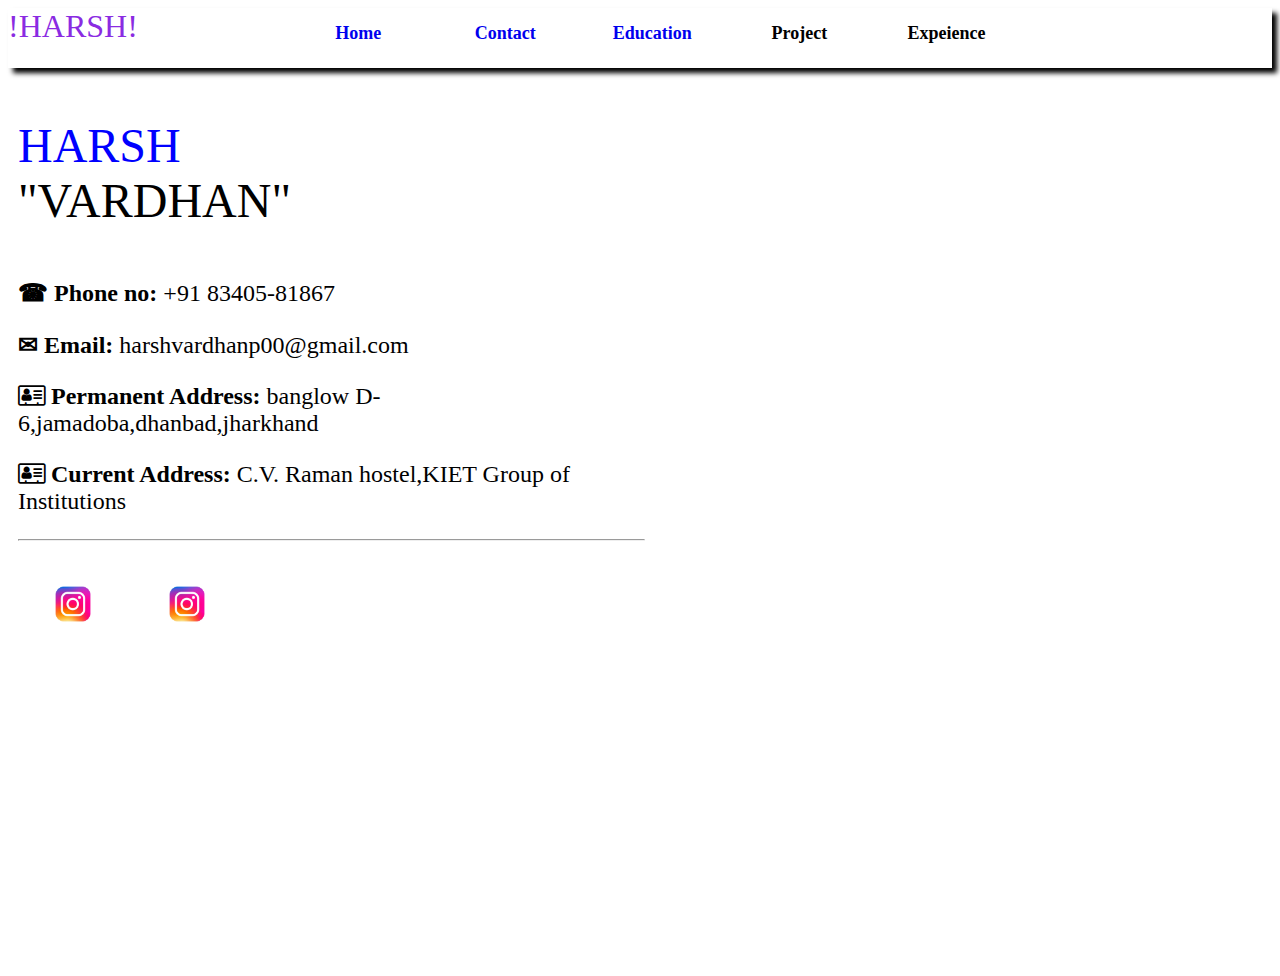
<file: Harsh_Vardhan/Task 1/resume.contact.html>
<!DOCTYPE html>
<html lang="en">
<head>
    <meta charset="UTF-8">
    <meta name="viewport" content="width=device-width, initial-scale=1.0">
    <title>Document</title>
    <link rel="stylesheet" href="style.css">
    <link rel="stylesheet" href="https://cdnjs.cloudflare.com/ajax/libs/font-awesome/4.7.0/css/font-awesome.min.css">
</head>

    <body >  
    <div>
        <div CLASS="main-line">
                <div class="left">!HARSH!</div>
                <div id="center">
                    <div>  </div>
                    <a class="link" href="resume.about.html">Home</a>
                    <a class="link" href="resume.contact.html">Contact</a>
                    <a class="link" href="resume.education.html">Education</a>
                    <a class="link">Project</a>
                    <a class="link">Expeience</a>
                </div>
                <div id="right"></div>
                </div>
        </div>
        <div id="main-body">
            <div id="content">
            
            <div id="name" style="margin-top: 50px;"><p id="first">HARSH</p>
                <p id="last">"VARDHAN"</p>
                <div id="cont">
                    <br>
                <p><b>&#9742; Phone no:</b>  +91 83405-81867</p>
                <p><b> &#9993; Email: </b> harshvardhanp00@gmail.com</p>
                <p><i class="fa fa-address-card-o" ></i><b> Permanent Address:</b> banglow D-6,jamadoba,dhanbad,jharkhand</p>
                <p><i class="fa fa-address-card-o" ></i><b> Current Address:</b> C.V. Raman hostel,KIET Group of Institutions</p>
                </div>
            </div>
            <hr height="2px">
            <div id="contact">
                </a>
                <a href="https://www.instagram.com/harshu_babu._?igsh=enVjaWQ2NDQ3b2Fu" target="_blank">
                    <img src="instlogo.avif">
                <a href="https://www.instagram.com/harshu_babu._?igsh=enVjaWQ2NDQ3b2Fu"target="_blank">
                    <img src="instlogo.avif">
                </a>
            </div>
            </div>
            <div id="picture">
                <iframe id="map" src="https://www.google.com/maps/embed?pb=!1m14!1m12!1m3!1d3497.9056580921037!2d77.49550567550521!3d28.752233575599618!2m3!1f0!2f0!3f0!3m2!1i1024!2i768!4f13.1!5e0!3m2!1sen!2sin!4v1705048644425!5m2!1sen!2sin" width="400" height="350" style="border:0;" allowfullscreen="" loading="lazy" referrerpolicy="no-referrer-when-downgrade"></iframe>            </div>
            </div>
    </div>
</body>
</html>
</file>
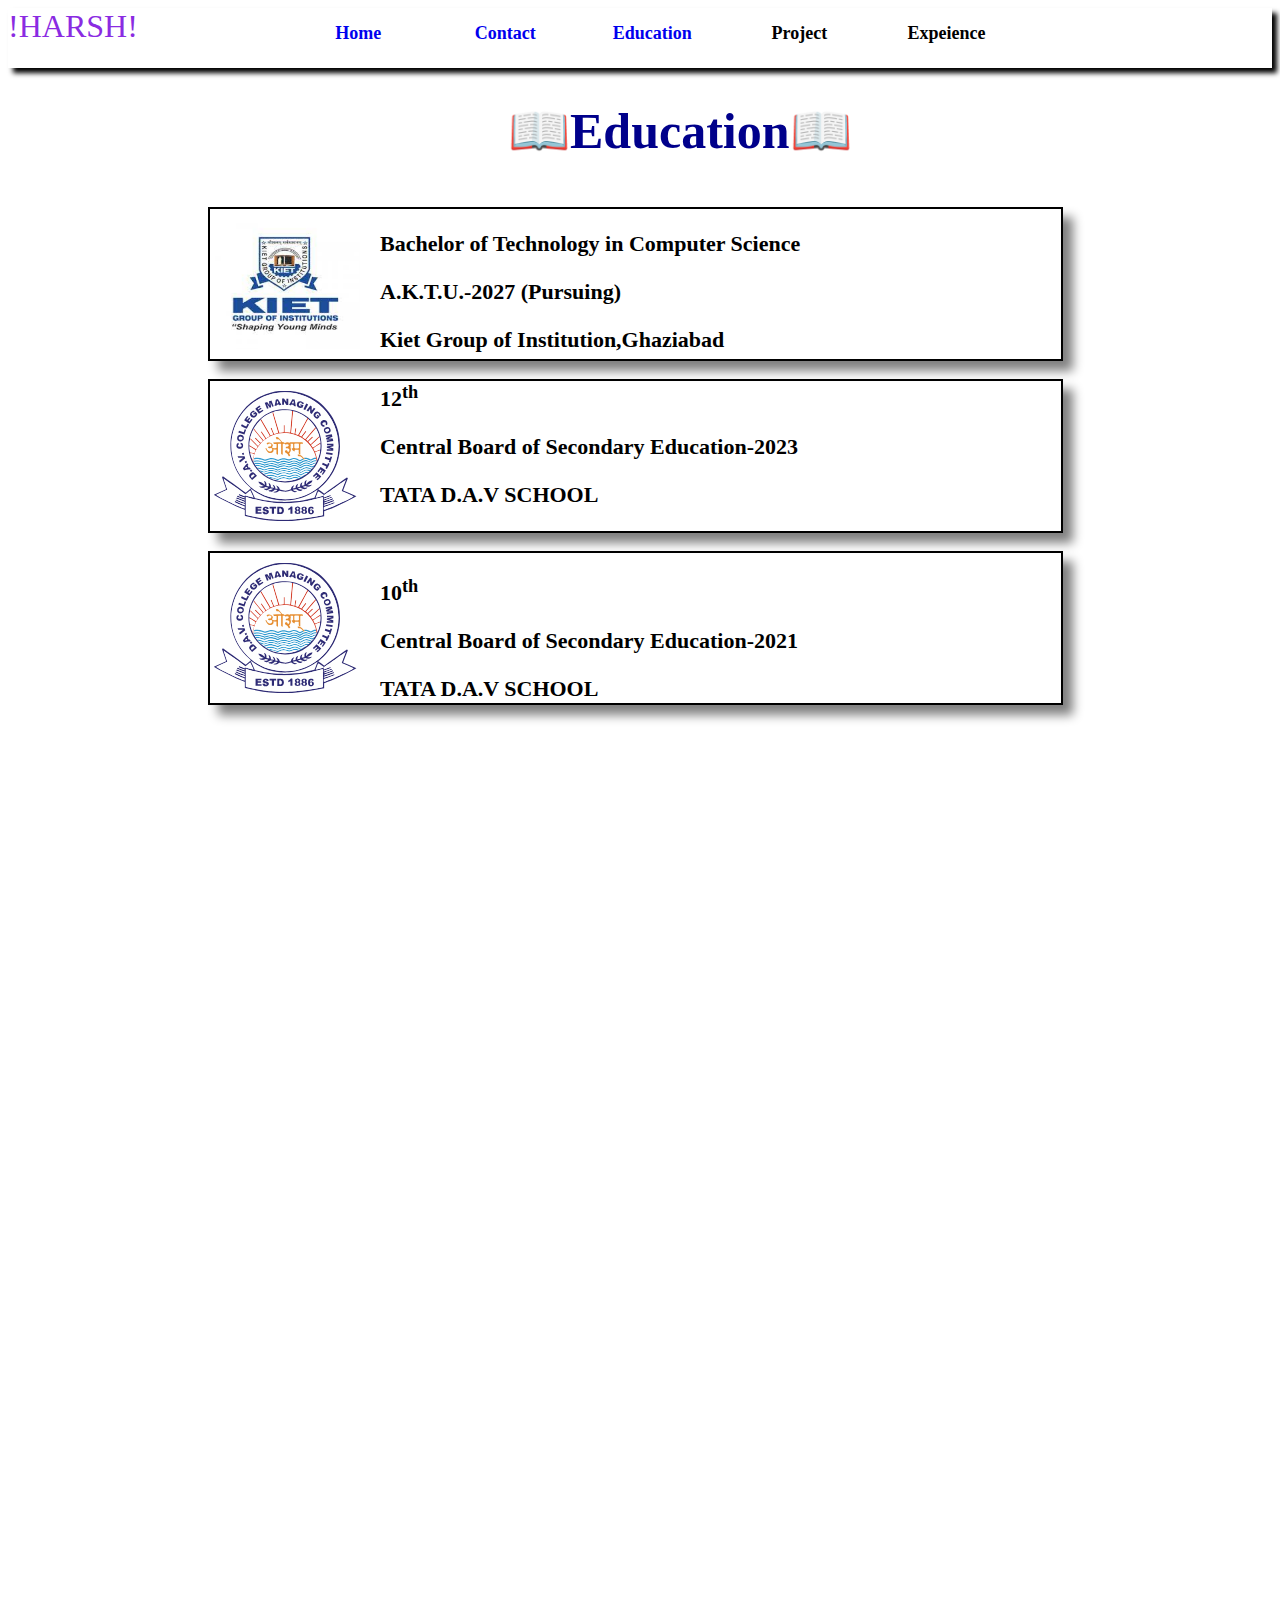
<file: Harsh_Vardhan/Task 1/resume.education.html>
<!DOCTYPE html>
<html lang="en">
<head>
    <meta charset="UTF-8">
    <meta name="viewport" content="width=device-width, initial-scale=1.0">
    <title>Document</title>
    <link rel="stylesheet" href="style.css">
</head>
<body>
    <div>
        <div CLASS="main-line">
                <div class="left">!HARSH!</div>
                <div id="center">
                    <div> </div>
                    <a class="link" href="resume.about.html">Home</a>
                    <a class="link" href="resume.contact.html">Contact</a>
                    <a class="link" href="resume.education.html">Education</a>
                    <a class="link">Project</a>
                    <a class="link">Expeience</a>
                </div>
                <div id="right"></div>
                </div>
        </div>
        <div>
            <div class="Education">
                <h1 class="Edu-title">&#128214;Education&#128214;<h1>
                <div class="inst">
                        <div id="col-logo">
                            <img src="kietlogo.jpeg" id="logo">
                        </div>
                        <div >
                            <p>
                                <b>Bachelor of Technology in Computer Science </b>
                                <p>A.K.T.U.-2027 (Pursuing)</p>
                                <b>Kiet Group of Institution,Ghaziabad</b>
                             </p>
                        </div>
                   
                   </div>
                   <div class="inst">
                    <div id="col-logo">
                        <img src="davLogo.svg"id="logo">
                    </div>
                   <div >
                    <b>12<sup>th</sup></p>
                        <p>Central Board of Secondary Education</b>-2023</p>
                    <b>TATA D.A.V SCHOOL</b>
                 </p>
                </div>
            </div>
                <div class="inst">
                    <div id="col-logo">
                        <img src="davLogo.svg"id="logo">
                    </div>
                   <div >
                    <p>
                        <b>10<sup>th</sup></p>
                            <p>Central Board of Secondary Education</b>-2021</p>
                        <b>TATA D.A.V SCHOOL</b>
                     </p>
                </div>
            </div>
        </div>
    </div>
</div>
</body>
</html>
</file>
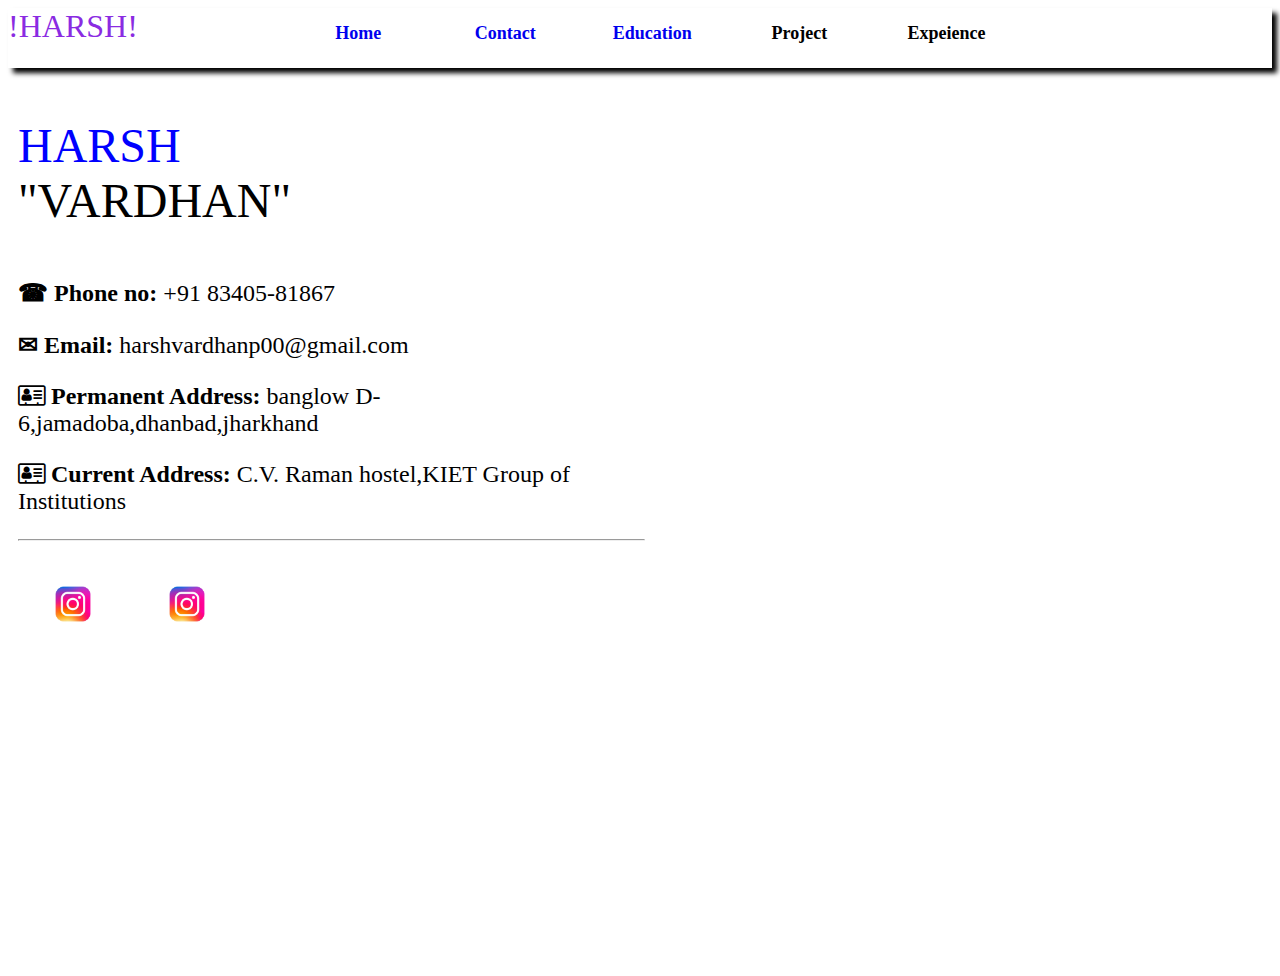
<file: Task 1/Pratyush/Harsh_Vardhan/resume.contact.html>
<!DOCTYPE html>
<html lang="en">
<head>
    <meta charset="UTF-8">
    <meta name="viewport" content="width=device-width, initial-scale=1.0">
    <title>Document</title>
    <link rel="stylesheet" href="style.css">
    <link rel="stylesheet" href="https://cdnjs.cloudflare.com/ajax/libs/font-awesome/4.7.0/css/font-awesome.min.css">
</head>

    <body >  
    <div>
        <div CLASS="main-line">
                <div class="left">!HARSH!</div>
                <div id="center">
                    <div>  </div>
                    <a class="link" href="resume.about.html">Home</a>
                    <a class="link" href="resume.contact.html">Contact</a>
                    <a class="link" href="resume.education.html">Education</a>
                    <a class="link">Project</a>
                    <a class="link">Expeience</a>
                </div>
                <div id="right"></div>
                </div>
        </div>
        <div id="main-body">
            <div id="content">
            
            <div id="name" style="margin-top: 50px;"><p id="first">HARSH</p>
                <p id="last">"VARDHAN"</p>
                <div id="cont">
                    <br>
                <p><b>&#9742; Phone no:</b>  +91 83405-81867</p>
                <p><b> &#9993; Email: </b> harshvardhanp00@gmail.com</p>
                <p><i class="fa fa-address-card-o" ></i><b> Permanent Address:</b> banglow D-6,jamadoba,dhanbad,jharkhand</p>
                <p><i class="fa fa-address-card-o" ></i><b> Current Address:</b> C.V. Raman hostel,KIET Group of Institutions</p>
                </div>
            </div>
            <hr height="2px">
            <div id="contact">
                </a>
                <a href="https://www.instagram.com/harshu_babu._?igsh=enVjaWQ2NDQ3b2Fu" target="_blank">
                    <img src="instlogo.avif">
                <a href="https://www.instagram.com/harshu_babu._?igsh=enVjaWQ2NDQ3b2Fu"target="_blank">
                    <img src="instlogo.avif">
                </a>
            </div>
            </div>
            <div id="picture">
                <iframe id="map" src="https://www.google.com/maps/embed?pb=!1m14!1m12!1m3!1d3497.9056580921037!2d77.49550567550521!3d28.752233575599618!2m3!1f0!2f0!3f0!3m2!1i1024!2i768!4f13.1!5e0!3m2!1sen!2sin!4v1705048644425!5m2!1sen!2sin" width="400" height="350" style="border:0;" allowfullscreen="" loading="lazy" referrerpolicy="no-referrer-when-downgrade"></iframe>            </div>
            </div>
    </div>
</body>
</html>
</file>
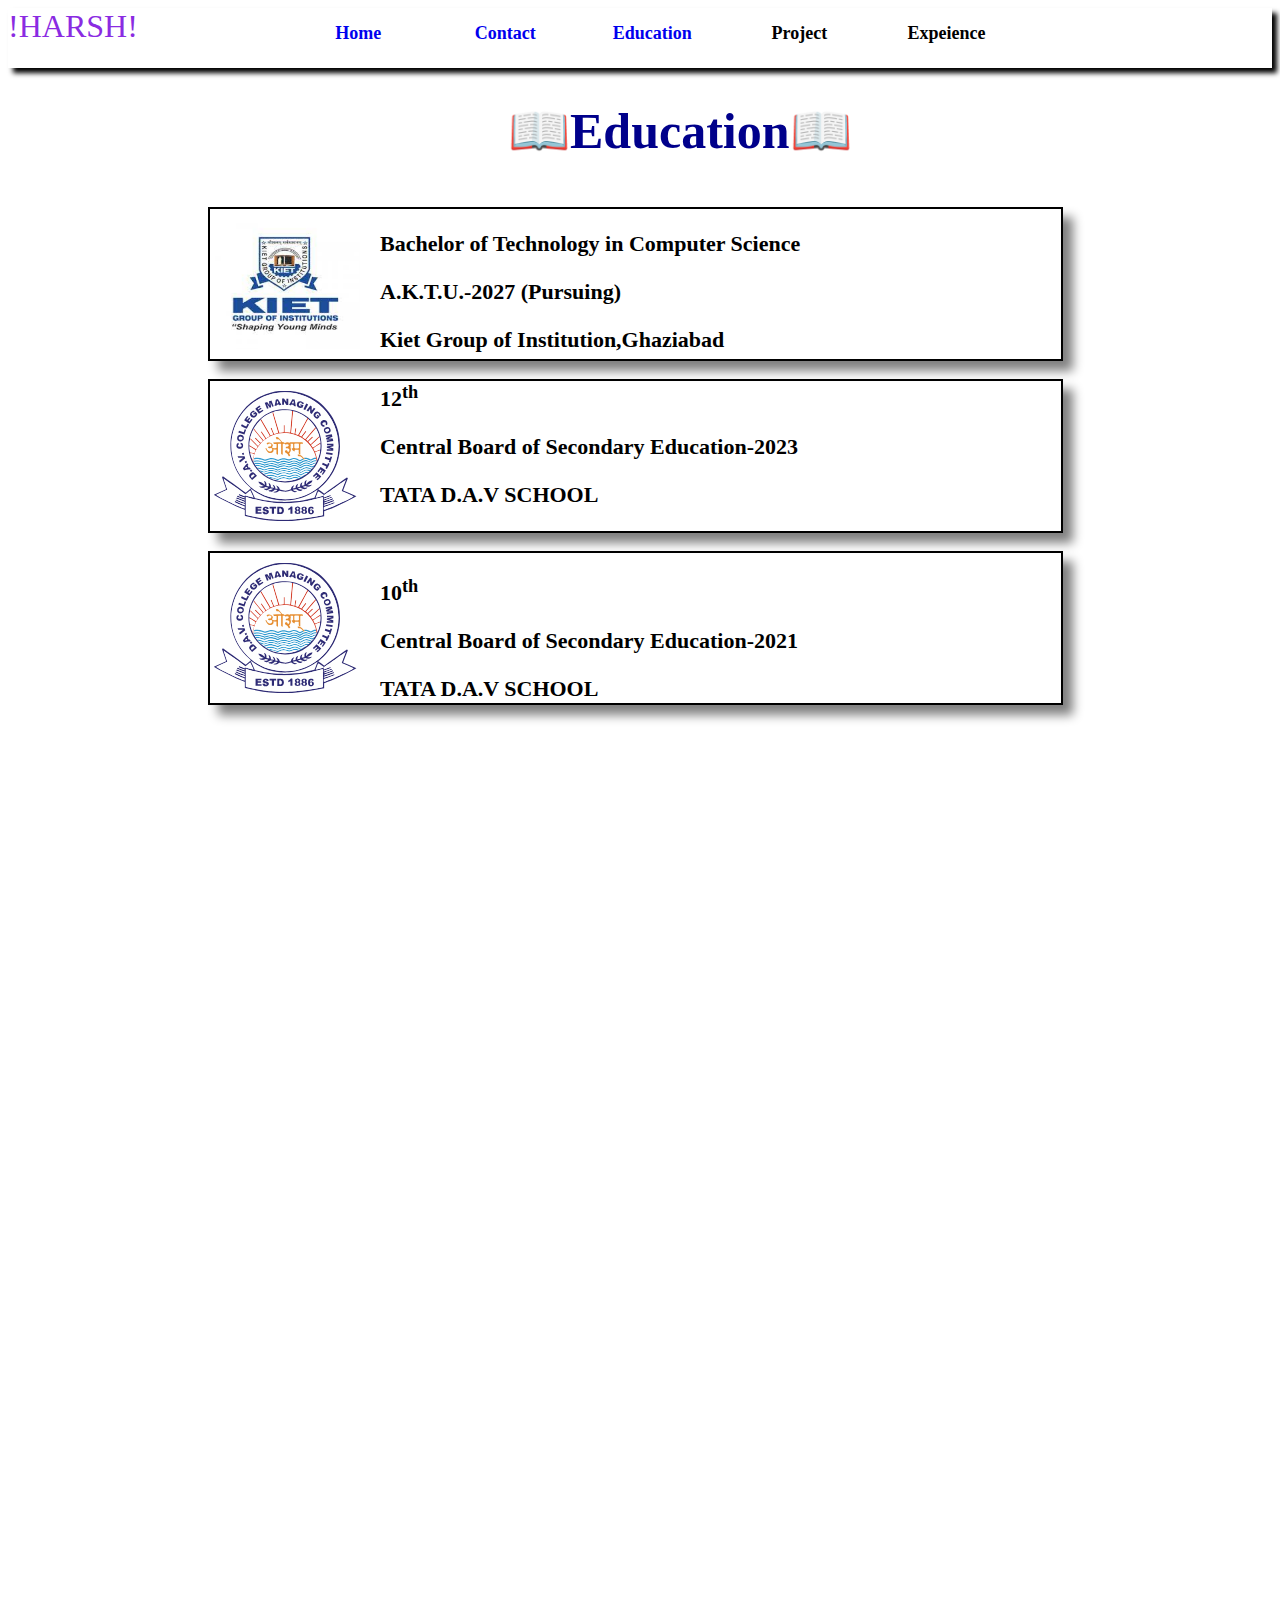
<file: Task 1/Pratyush/Harsh_Vardhan/resume.education.html>
<!DOCTYPE html>
<html lang="en">
<head>
    <meta charset="UTF-8">
    <meta name="viewport" content="width=device-width, initial-scale=1.0">
    <title>Document</title>
    <link rel="stylesheet" href="style.css">
</head>
<body>
    <div>
        <div CLASS="main-line">
                <div class="left">!HARSH!</div>
                <div id="center">
                    <div> </div>
                    <a class="link" href="resume.about.html">Home</a>
                    <a class="link" href="resume.contact.html">Contact</a>
                    <a class="link" href="resume.education.html">Education</a>
                    <a class="link">Project</a>
                    <a class="link">Expeience</a>
                </div>
                <div id="right"></div>
                </div>
        </div>
        <div>
            <div class="Education">
                <h1 class="Edu-title">&#128214;Education&#128214;<h1>
                <div class="inst">
                        <div id="col-logo">
                            <img src="kietlogo.jpeg" id="logo">
                        </div>
                        <div >
                            <p>
                                <b>Bachelor of Technology in Computer Science </b>
                                <p>A.K.T.U.-2027 (Pursuing)</p>
                                <b>Kiet Group of Institution,Ghaziabad</b>
                             </p>
                        </div>
                   
                   </div>
                   <div class="inst">
                    <div id="col-logo">
                        <img src="davLogo.svg"id="logo">
                    </div>
                   <div >
                    <b>12<sup>th</sup></p>
                        <p>Central Board of Secondary Education</b>-2023</p>
                    <b>TATA D.A.V SCHOOL</b>
                 </p>
                </div>
            </div>
                <div class="inst">
                    <div id="col-logo">
                        <img src="davLogo.svg"id="logo">
                    </div>
                   <div >
                    <p>
                        <b>10<sup>th</sup></p>
                            <p>Central Board of Secondary Education</b>-2021</p>
                        <b>TATA D.A.V SCHOOL</b>
                     </p>
                </div>
            </div>
        </div>
    </div>
</div>
</body>
</html>
</file>
<file: Harsh_Vardhan/Task 1/style.css>
.main-line{
    height:60px;
  
    display:grid; 
    grid-template-columns:1fr 7fr 2fr; 
    box-shadow: 5px 5PX 5PX;
    background-color: rgb(255, 255, 255);
    
}
.left{
    color:blueviolet ;
    text-align: center;
    font-size: xx-large;
    font-family: cursive;
}
.left:hover{
background-color: aliceblue;

}
#center{
    text-align: center;
    display:grid; 
    grid-template-columns:1fr 1fr 1fr 1fr 1fr 1fr; 
    font-weight:700 ;
    font-size: large;
}
.link{
    padding: 15px;

}
.link:hover{
    color: blue;
    cursor: pointer;
    border: 2px rgb(178, 175, 175) solid;
}
#main-body{
    display:grid; 
   grid-template-columns:1fr 1fr;
   height: 900px;
   padding-left: 10px;
}

#picture{
 margin:75px
    
}
#hi{
   margin-top: 100px; 
    margin-bottom:10px;
}
img{
    width: 50px;
    height: 50px;
    margin:30px;
a:hover{
    cursor: pointer;

}
img:hover{
    opacity: 0.4px;
}
}
#first{
    font-size: xxx-large;
    color: blue;
    margin: 0;
}
#last{
        margin: 0;
        font-size: xxx-large;
}
a{
    text-decoration: none;
}
#intro{
    font-family: cursive;
    font-size: 19px;
}

    

.Education{
display: grid;
grid-template-rows:100px 1fr 1fr 1fr;
background-image:'https://images.rawpixel.com/image_800/czNmcy1wcml2YXRlL3Jhd3BpeGVsX2ltYWdlcy93ZWJzaXRlX2NvbnRlbnQvbHIvcm00MjItMDczLWt6cGhnMjR1LmpwZw.jpg';
margin-left: 200px;
}
#clg-logo{
    padding-right: 30px;
    
}
.inst{
    display: grid;
    grid-template-columns:170px 1fr;
    margin-top: 18px;
    border: black 2px solid;
    height: 150px;
    width:80%;
    font-size: 22px;
    box-shadow: 10px 10px 10px gray;
  
}
#logo{
    padding-top: 10px;
    margin: 0;
    height: 130px;
    width: 150px;
    
}
.Edu-title{
    color:darkblue;
    font-size: 50px;
    margin-left: 300px;
    
}
.my{
   
    width: 400px;
    height: 400px;
    border-radius: 50%;
}
#map{
    border: black 5px solid;
}
#cont{
    font-size:24px ;
}
</file>
<file: Task 1/Pratyush/Harsh_Vardhan/style.css>
.main-line{
    height:60px;
  
    display:grid; 
    grid-template-columns:1fr 7fr 2fr; 
    box-shadow: 5px 5PX 5PX;
    background-color: rgb(255, 255, 255);
    
}
.left{
    color:blueviolet ;
    text-align: center;
    font-size: xx-large;
    font-family: cursive;
}
.left:hover{
background-color: aliceblue;

}
#center{
    text-align: center;
    display:grid; 
    grid-template-columns:1fr 1fr 1fr 1fr 1fr 1fr; 
    font-weight:700 ;
    font-size: large;
}
.link{
    padding: 15px;

}
.link:hover{
    color: blue;
    cursor: pointer;
    border: 2px rgb(178, 175, 175) solid;
}
#main-body{
    display:grid; 
   grid-template-columns:1fr 1fr;
   height: 900px;
   padding-left: 10px;
}

#picture{
 margin:75px
    
}
#hi{
   margin-top: 100px; 
    margin-bottom:10px;
}
img{
    width: 50px;
    height: 50px;
    margin:30px;
a:hover{
    cursor: pointer;

}
img:hover{
    opacity: 0.4px;
}
}
#first{
    font-size: xxx-large;
    color: blue;
    margin: 0;
}
#last{
        margin: 0;
        font-size: xxx-large;
}
a{
    text-decoration: none;
}
#intro{
    font-family: cursive;
    font-size: 19px;
}

    

.Education{
display: grid;
grid-template-rows:100px 1fr 1fr 1fr;
background-image:'https://images.rawpixel.com/image_800/czNmcy1wcml2YXRlL3Jhd3BpeGVsX2ltYWdlcy93ZWJzaXRlX2NvbnRlbnQvbHIvcm00MjItMDczLWt6cGhnMjR1LmpwZw.jpg';
margin-left: 200px;
}
#clg-logo{
    padding-right: 30px;
    
}
.inst{
    display: grid;
    grid-template-columns:170px 1fr;
    margin-top: 18px;
    border: black 2px solid;
    height: 150px;
    width:80%;
    font-size: 22px;
    box-shadow: 10px 10px 10px gray;
  
}
#logo{
    padding-top: 10px;
    margin: 0;
    height: 130px;
    width: 150px;
    
}
.Edu-title{
    color:darkblue;
    font-size: 50px;
    margin-left: 300px;
    
}
.my{
   
    width: 400px;
    height: 400px;
    border-radius: 50%;
}
#map{
    border: black 5px solid;
}
#cont{
    font-size:24px ;
}
</file>
